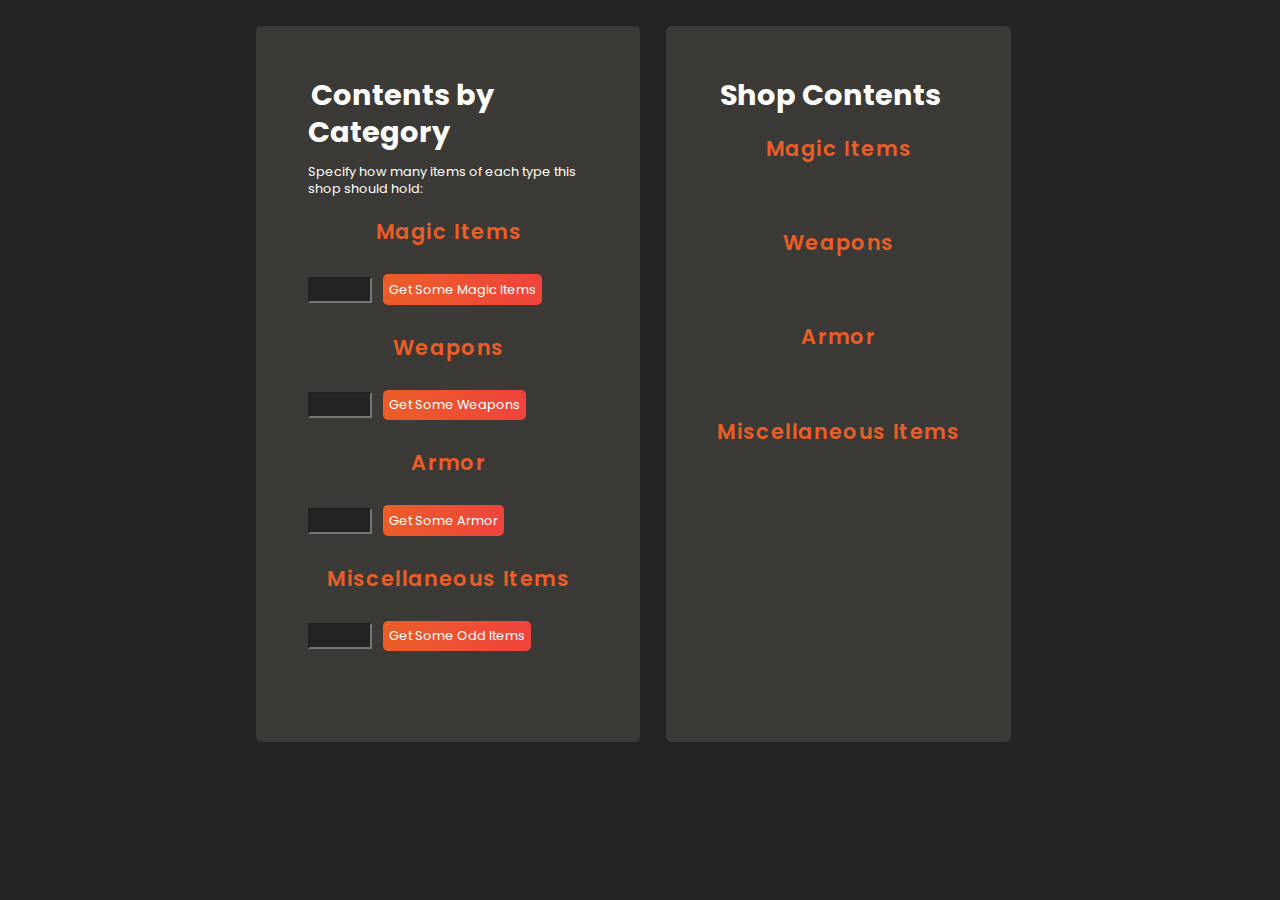
<file: index.html>
<!DOCTYPE html>
<html lang="en">
  <head>
    <title>Shop Generator</title>
    <meta charset="UTF-8" />
    <meta name="viewport" content="width=device-width, initial-scale=1" />
    <link rel="stylesheet" href="styles.css" />
    <link
    rel="stylesheet"
    href="https://fonts.googleapis.com/css?family=Poppins"
  />
  </head>
  <body>
    <div class="container">

      <div class="container-cards">
          <div class="section category">
              <div class="byCategory">
                  <h2>Contents by Category</h2>
                  <div>
                      <p>Specify how many items of each type this shop should hold:</p>
                      <h3 class="labels">Magic Items</h3>
                      <input type="number" class="numberInput" id="mItems" name="mItems" min="2" max="5">
                      <button class="btn submitMagic" onclick="clearMagic()">Get Some Magic Items</button>
  
                      <h3 class="labels">Weapons</h3>
                      <input type="number" class="numberInput" id="weaponInput" name="weaponInput" min="2" max="5">
                      <button class="btn submitWeapons" onclick="clearWeapons()">Get Some Weapons</button>
                      <h3 class="labels">Armor</h3>
                      <input type="number" class="numberInput" id="armorInput" name="armorInput" min="2" max="5">
                      <button class="btn submitArmor" onclick="clearArmor()">Get Some Armor</button>
                      <h3 class="labels">Miscellaneous Items</h3>
                      <input type="number" class="numberInput" id="miscItems" name="miscItems" min="2" max="5">
                      <button class="btn submitMisc" onclick="clearMisc()">Get Some Odd Items</button>
                     
                  </div>
              </div>
         
          </div>
  <div class="container-cards">
  <div class="section category">
              
  <section class="shopDetail byCategory">
  <h2>Shop Contents</h2>
  <h3 class="labels">Magic Items</h3>
  
  <div id="magicOutput" class="output">
    <ul id="mOutputUl" class="outputUl"></ul>
  </div>
  <h3 class="labels">Weapons</h3>
  <div id="weaponOutput" class="output">
    <ul id="wOutputUl" class="outputUl"></ul>
  </div>
  
  <h3 class="labels">Armor</h3>
  
  <div id="armorOutput" class="output">
    <ul id="aOutputUl" class="outputUl"></ul>
  </div>
  <h3 class="labels">Miscellaneous Items</h3>
  
  <div id="miscOutput" class="output">
    <ul id="miOutputUl" class="outputUl"></ul>
  </div>
  </section>
          </div>
  </div></div>    </div>
</body>
<script src="main.js"></script>
</html>
</file>
<file: styles.css>
*,
*::before,
*::after {
  box-sizing: border-box;
  font-family: "Poppins";
}

html {
  background-color: #252422;
}

body,
button,
.btn {
  margin: 0;
  padding: 0;
  color: white;
  font-size: 0.8rem;
}

body,
p,
span {
  text-align: left;
  line-height: 1.3;
}

h2 {
  font-size: 1.8rem;
  display: inline;
  padding: 3px;
}

h1,
h3 {
  font-size: 1.3rem;
  text-align: center;
  letter-spacing: 0.1rem;
}

/*  section boxes  */

.container {
  display: flex;
  flex-direction: column;
  min-width: 100vw;
  gap: 1em;
  padding: 0;
}

.top,
.container-cards {
  display: flex;
  flex-direction: row;
  gap: 1em;
  margin: 0 auto;
  padding: 0;
  justify-content: center;
  align-items: center;
}

.top {
  padding-left: 2em;
  padding-right: 2em;
  margin-top: 1em;
  margin-bottom: 0em;
}

.container-cards {
  padding: 1em;
  margin: 0 auto;
}

.section {
  background-color: rgb(255, 251, 240, 0.1);
  border-radius: 5px;
  padding: 4em;
  max-width: 30em;
  min-width: 25em;
  height: 56em;
}

/* button all */
button.btn {
  border: 0;
  border-radius: 5px;
  background: linear-gradient(to right, #eb5e28, #f0433d);
  font-size: 0.8rem;
  transition-duration: 0.5s;
  cursor: pointer;
  padding: 0.5em;
  align-items: center;
  margin: .5rem;
}

button.btn:hover {
  background: linear-gradient(to right, #db5520, #df4a30);
}

.labels {
  font-weight: 600;
  color: #eb5e28;
  letter-spacing: 0.1rem;
}

span {
  color: white;
  font-weight: 100;
}

input.numberInput {
  background-color: #252422;
  text-align: center;
  color: #ebebeb;
  max-width: fit-content;
}

div .output {
  display: flex;
  flex-direction: column;
  justify-content: space-between;
}
span .output_span {
  padding: 1em;
}

/* media queries */

@media (max-width: 1255px) {
  .section {
    width: 15em;
    height: 65em;
    padding: 3em;
    gap: 1em;
  }
}

@media (max-width: 1060px) {
  .container-cards {
    display: flex;
    flex-direction: column;
  }

  .section {
    width: 93vw;
    height: 52em;
    padding: 2em;
    gap: 1em;
  }

  body {
    font-size: 1.1rem;
    text-align: center;
  }
}

@media (max-width: 600px) {
  .container {
    width: 100vw;
    margin: 0 auto;
  }
  .section {
    min-width: 93vw;
    min-height: 55em;
    margin: 0 auto;
  }

  body {
    text-align: left;
    font-size: 1rem;
  }
}

@media (max-width: 420px) {
  h1 {
    font-size: 0.9rem;
  }

  .section {
    margin: 0 auto;
    height: 53em;
  }

  .top {
    margin: 1em;
    margin-bottom: 0;
    padding: 0;
  }
}
</file>
